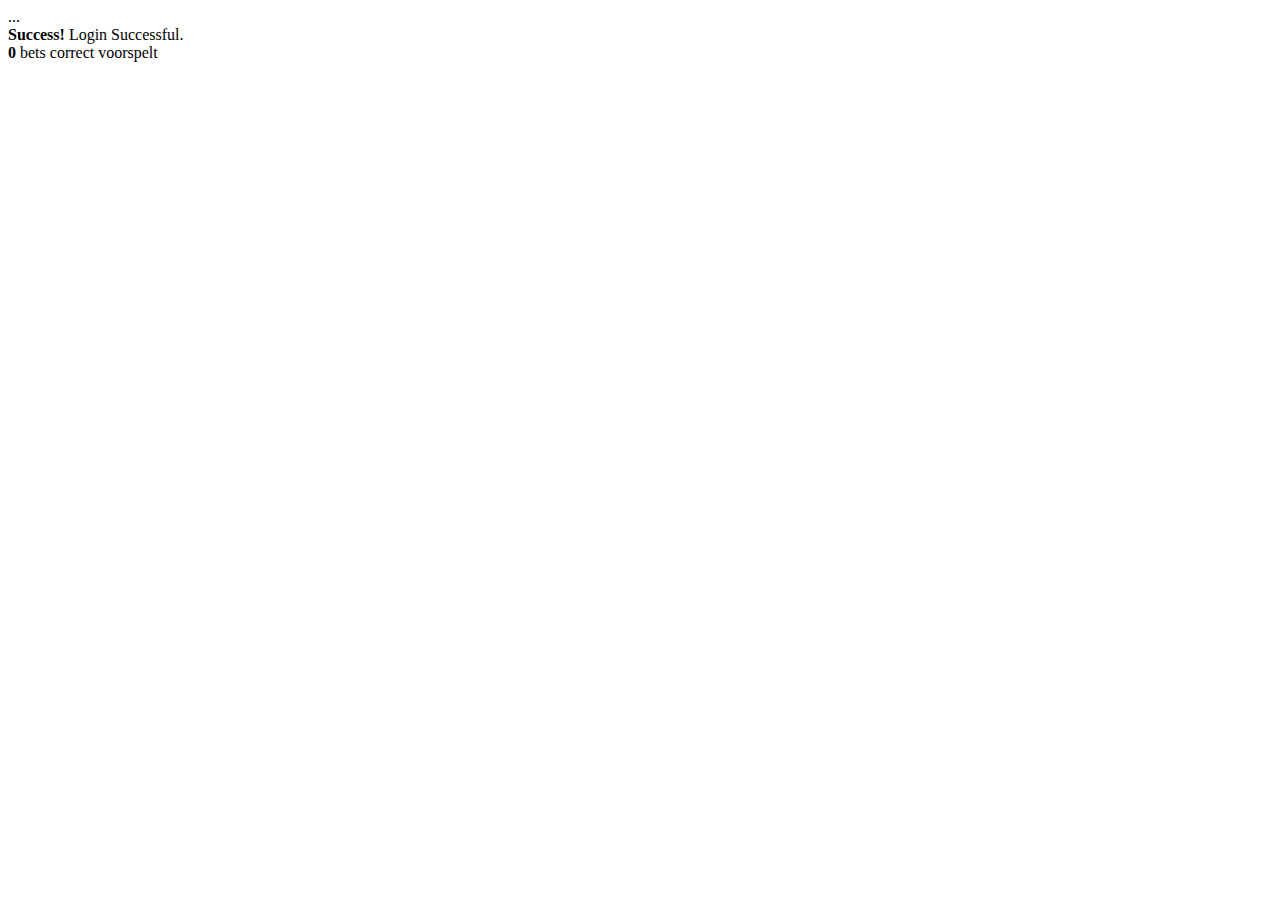
<file: src/main/resources/templates/index.html>
<!DOCTYPE html>
<html xmlns:th="http://www.thymeleaf.org"
	xmlns:sec="http://www.thymeleaf.org/thymeleaf-extras-springsecurity3">
<head>
<meta charset="ISO-8859-1">
<title>Novibet</title>
</head>
<!--Navigation bar-->
<div th:insert="header :: header">...</div>
<!--end of Navigation bar-->
<body>
	<div class="container">
		<div class="alert alert-success">
			<strong>Success!</strong> Login Successful.
		</div>
	</div>
	<span><strong th:text="${juistebets}">0</strong> bets correct voorspelt</span>
	<input type="hidden" th:name="${_csrf.parameterName}"
		th:value="${_csrf.token}" />
</body>
</html>
</file>
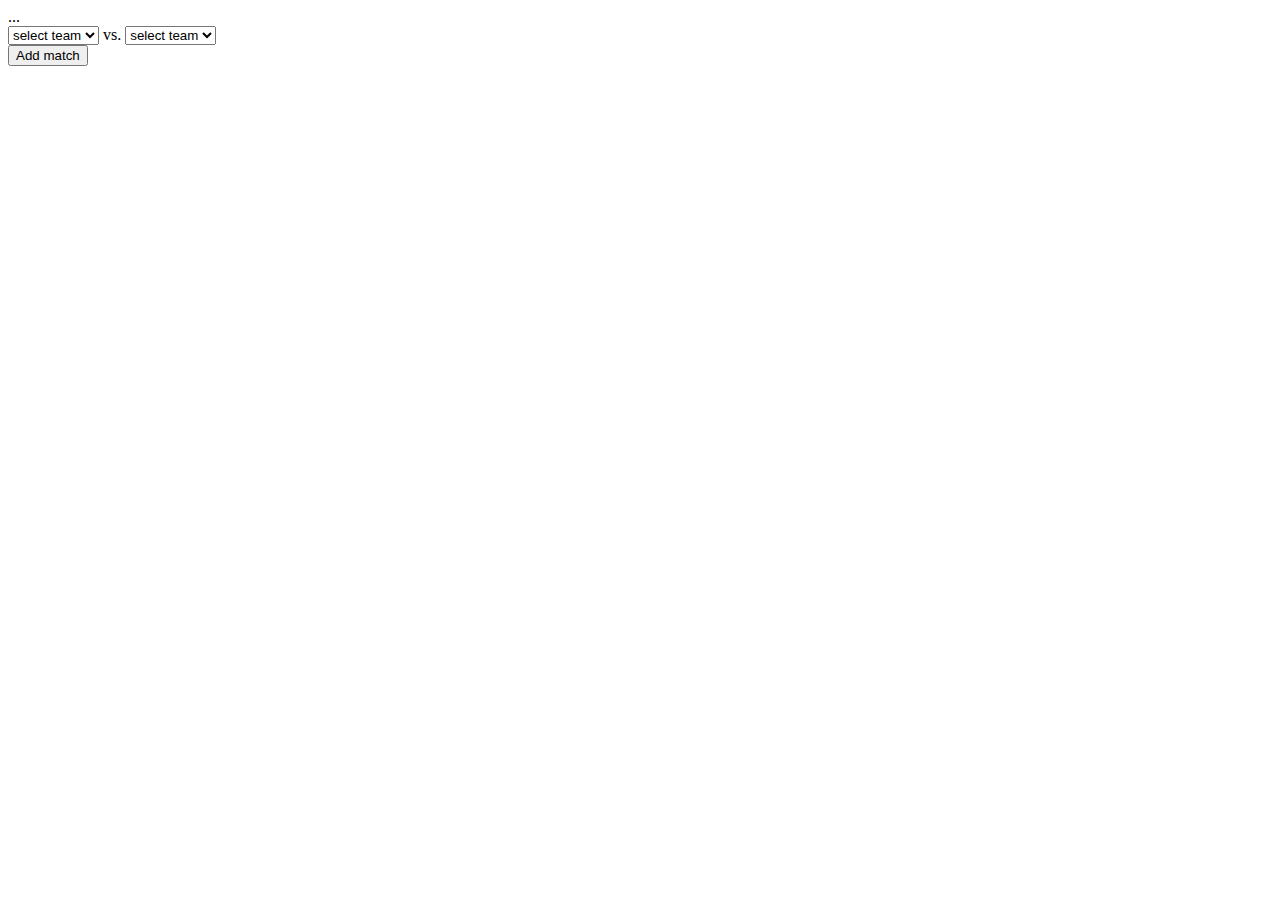
<file: src/main/resources/templates/addmatch.html>
<!DOCTYPE html>
<html xmlns:th="http://www.thymeleaf.org"
      xmlns:sec="http://www.thymeleaf.org/thymeleaf-extras-springsecurity3">
<head>
    <meta charset="UTF-8">
    <title>Add Match</title>

</head>
<!--Navigation bar-->
<div th:insert="header :: header">...</div>
<!--end of Navigation bar-->

<body>
<form action="#" th:action="@{/addmatch}" th:object="${match}" method="post">
    <select class="form-control" id="teamOne" th:field="*{teamOne}">
        <option value="0">select team</option>
        <option th:each="team : ${teams}" th:value="${team.getId()}" th:text="${team.getName()}"></option>
    </select>
    <span> vs. </span>
    <select class="form-control" id="teamTwo" th:field="*{teamTwo}">
        <option value="0">select team</option>
        <option th:each="team : ${teams}" th:value="${team.getId()}" th:text="${team.getName()}"></option>
    </select>
    <br>
    <input class=button type="submit" value="Add match">
</form>
</body>
</html>
</file>
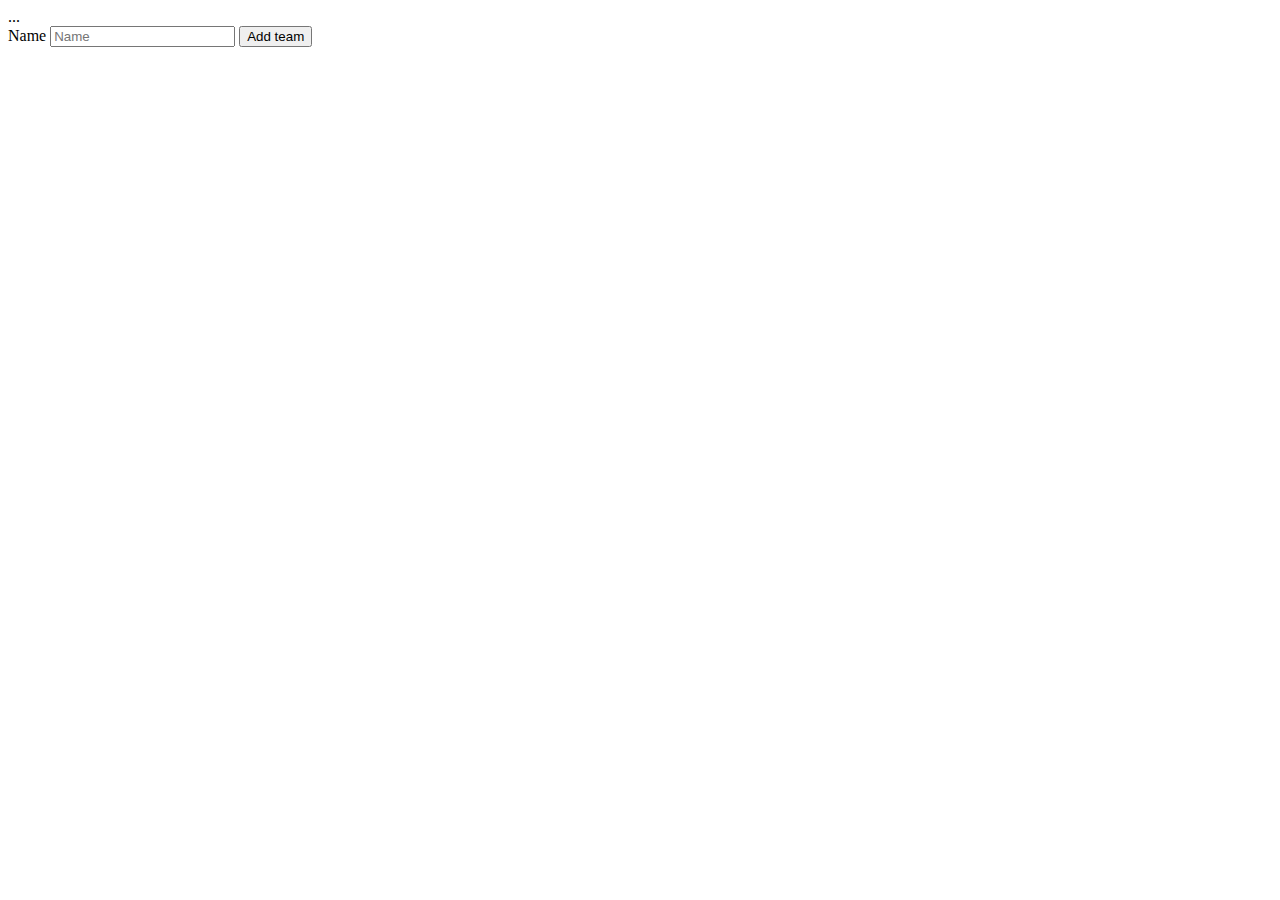
<file: src/main/resources/templates/addteam.html>
<!DOCTYPE html>
<html xmlns:th="http://www.thymeleaf.org"
      xmlns:sec="http://www.thymeleaf.org/thymeleaf-extras-springsecurity3">
<head>
    <meta charset="ISO-8859-1">
    <title>Add Team</title>
</head>
<!--Navigation bar-->
<div th:insert="header :: header">...</div>
<!--end of Navigation bar-->

<body>

<form action="#" th:action="@{/addteam}" th:object="${Team}" method="post">
    <label for="name">Name</label>
    <input type="text" th:field="*{name}" id="name" placeholder="Name">
    <input class=button type="submit" value="Add team">
</form>
</body>
</html>
</file>
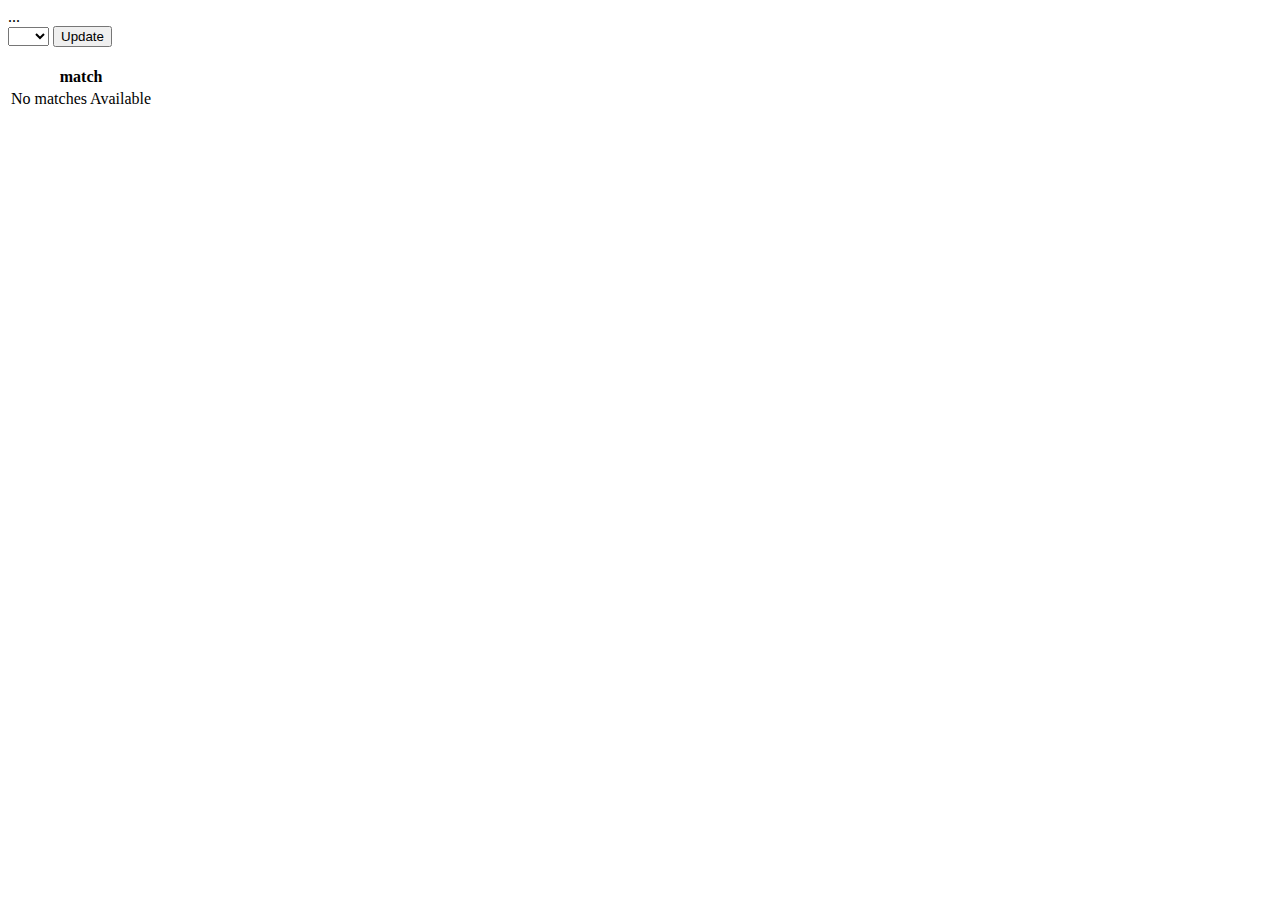
<file: src/main/resources/templates/addwinner.html>
<!DOCTYPE html>
<html xmlns:th="http://www.thymeleaf.org"
      xmlns:sec="http://www.thymeleaf.org/thymeleaf-extras-springsecurity3">
<head>
  <meta charset="ISO-8859-1">
  <title>Add Winner</title>

</head>
<!--Navigation bar-->
<div th:insert="header :: header">...</div>
<!--end of Navigation bar-->
<body>
<table>
  <thead>
  <tr>
    <th> match </th>
  </tr>
  </thead>
  <tbody>
  <tr th:if="${matches.size() == 0}">
    <td colspan="2"> No matches Available</td>
  </tr>
  <div th:each="thematch :${matches}">
    <div th:text="${thematch.getTeamOne().getName()}
    + ' vs. '
    + ${thematch.getTeamTwo().getName()} ">
    </div>
    <div th:text="'winner: ' + ${thematch.getWinnerName()}"></div>
    <form th:action="@{/addwinner}" th:object="${match}" method="post">
      <input type="hidden" name="id" th:value="${thematch.getId()}">
      <input type="hidden" name="teamOne" th:value="${thematch.teamOne.getId()}">
      <input type="hidden" name="teamTwo" th:value="${thematch.teamTwo.getId()}">
      <select th:if="${thematch.getWinnerName() == 'geen winner'}" name="winner" required th:field="*{winner}">
        <option  th:field="*{winner}" th:each="team :${thematch.getDeelnemers()}"
                th:value="${team.getName()}"
                th:text="${team.getName()}">
        <option value="Tie" >Tie</option>
      </select>
      <button type="submit" th:if="${thematch.getWinnerName() == 'geen winner'}">Update</button>
      <br>
    </form>
    <br>
  </div>
  </tbody>
</table>
</body>
</html>
</file>
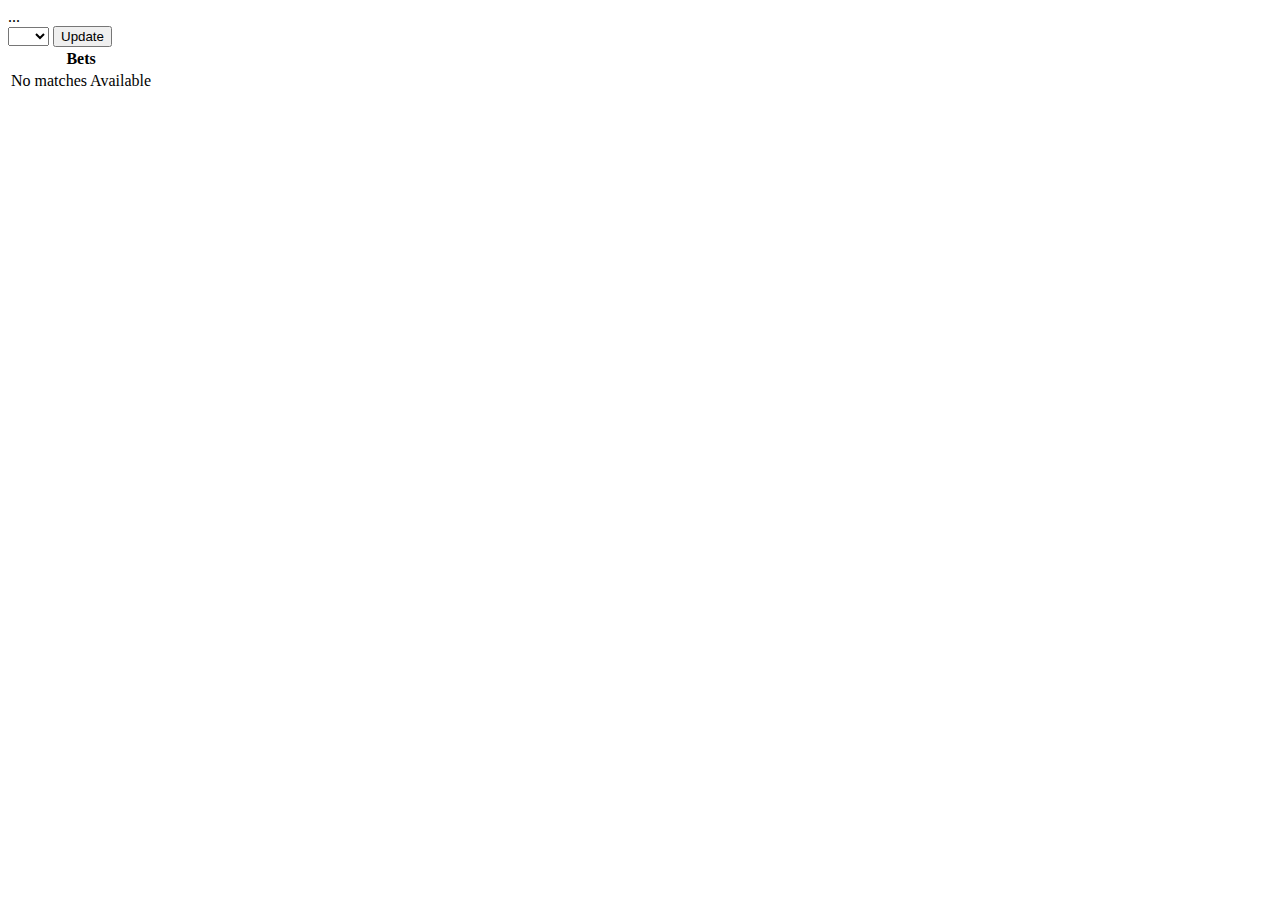
<file: src/main/resources/templates/bet.html>
<!DOCTYPE html>
<html xmlns:th="http://www.thymeleaf.org"
      xmlns:sec="http://www.thymeleaf.org/thymeleaf-extras-springsecurity3">
<head>
    <meta charset="ISO-8859-1">
    <title>Bet</title>
</head>
<!--Navigation bar-->
<div th:insert="header :: header">...</div>
<!--end of Navigation bar-->
<body>
<table>
    <thead>
    <tr>
        <th> Bets </th>
    </tr>
    </thead>
    <tbody>
    <tr th:if="${matches.size() == 0}">
        <td colspan="2"> No matches Available</td>
    </tr>
    <div th:each="thematch :${matches}">
        <div th:text="${thematch.getTeamOne().getName()}
    + ' vs. '
    + ${thematch.getTeamTwo().getName()}
    + ' winner:' + ${thematch.getWinnerName()}">
        </div>
        <form th:action="@{/bet}" th:object="${bet}" method="post">
            <input type="hidden" name="user" th:value="${#authentication.getPrincipal().getUsername()}">
            <input type="hidden" name="match" th:value="${thematch.id}">
            <select name="winner" required th:field="*{winner}">
                <option  th:field="*{winner}" th:each="team :${thematch.getDeelnemers()}"
                         th:value="${team.getName()}"
                         th:text="${team.getName()}">
                <option value="Tie" >Tie</option>
            </select>
            <button type="submit" >Update</button>
        </form>
    </div>
    </tbody>
</table>
</body>
</html>
</file>
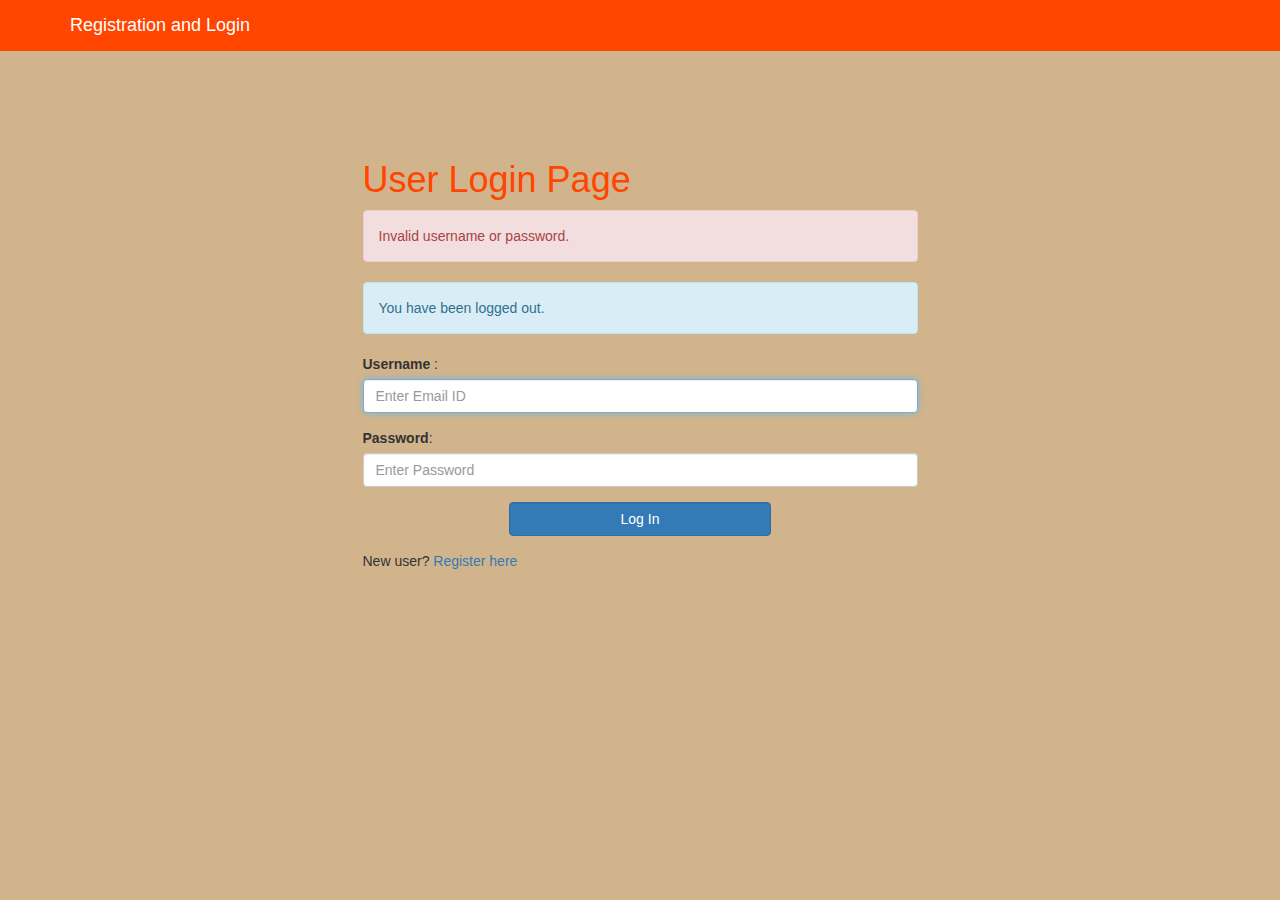
<file: src/main/resources/templates/login.html>
<!DOCTYPE html>
<html>
<head>
<meta charset="ISO-8859-1">
<title>login</title>
	<link rel="stylesheet" type="text/css" media="all"
		  href="https://maxcdn.bootstrapcdn.com/bootstrap/3.3.7/css/bootstrap.min.css">
</head>
<style>
	body {
		background-color: Tan;
		}

	h1 {
		color: OrangeRed;
		}
	.navbar-inverse .navbar-brand {
    	color: white;
		}
	.navbar {
		border-color: OrangeRed;
		background-color: OrangeRed;
		}
</style>


<body>

	<!-- create navigation bar ( header) -->
	<nav class="navbar navbar-inverse navbar-fixed-top">
		<div class="container">
			<div class="navbar-header">
				<button type="button" class="navbar-toggle collapsed"
					data-toggle="collapse" data-target="#navbar" aria-expanded="false"
					aria-controls="navbar">
					<span class="sr-only">Toggle navigation</span> <span
						class="icon-bar"></span> <span class="icon-bar"></span> <span
						class="icon-bar"></span>
				</button>
				<a class="navbar-brand" href="#" th:href="@{/}">Registration and
					Login</a>
			</div>
		</div>
	</nav>

	<br>
	<br>
	<br>
	<br>
	<br>
	<br>
	<br>
	<div class="container">
		<div class="row">
			<div class="col-md-6 col-md-offset-3">

				<h1>User Login Page</h1>
				<form th:action="@{/login}" method="post">

					<!-- error message -->
					<div th:if="${param.error}">
						<div class="alert alert-danger">Invalid username or
							password.</div>
					</div>

					<!-- logout message -->
					<div th:if="${param.logout}">
						<div class="alert alert-info">You have been logged out.</div>
					</div>

					<div class="form-group">
						<label for="username"> Username </label> : <input type="text"
							class="form-control" id="username" name="username"
							placeholder="Enter Email ID" autofocus="autofocus">
					</div>

					<div class="form-group">
						<label for="password">Password</label>: <input type="password"
							id="password" name="password" class="form-control"
							placeholder="Enter Password" />
					</div>

					<div class="form-group">
						<div class="row">
							<div class="col-sm-6 col-sm-offset-3">
								<input type="submit" name="login-submit" id="login-submit"
									class="form-control btn btn-primary" value="Log In" />
							</div>
						</div>
					</div>
				</form>
				<div class="form-group">
					<span>New user? <a href="/" th:href="@{/registration}">Register
							here</a></span>
				</div>
			</div>
		</div>
	</div>
</body>
</html>
</file>
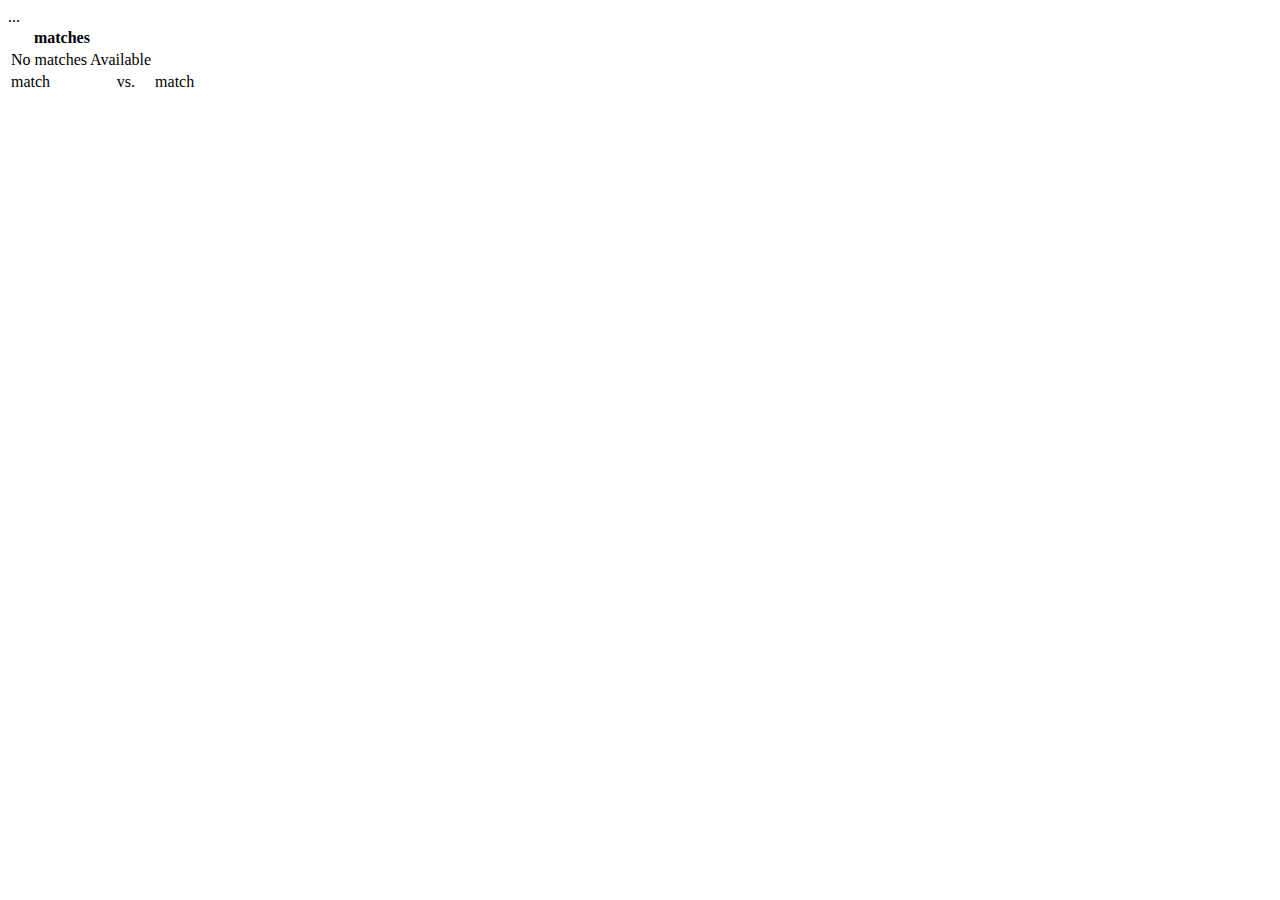
<file: src/main/resources/templates/matches.html>
<!DOCTYPE html>
<html xmlns:th="http://www.thymeleaf.org"
      xmlns:sec="http://www.thymeleaf.org/thymeleaf-extras-springsecurity3">
<head>
  <meta charset="ISO-8859-1">
  <title>Novibet</title>

</head>
<!--Navigation bar-->
<div th:insert="header :: header">...</div>
<!--end of Navigation bar-->
<body>
<table>
  <thead>
  <tr>
    <th> matches </th>
  </tr>
  </thead>
  <tbody>
  <tr th:if="${matches.size() == 0}">
    <td colspan="2"> No matches Available</td>
  </tr>
  <tr th:each="match : ${matches}">
    <td><span th:text="${match.teamOne.name}"> match </span></td>
    <td> vs. </td>
    <td><span th:text="${match.teamTwo.name}"> match </span></td>
  </tr>
  </tbody>
</table>
</body>
</html>
</file>
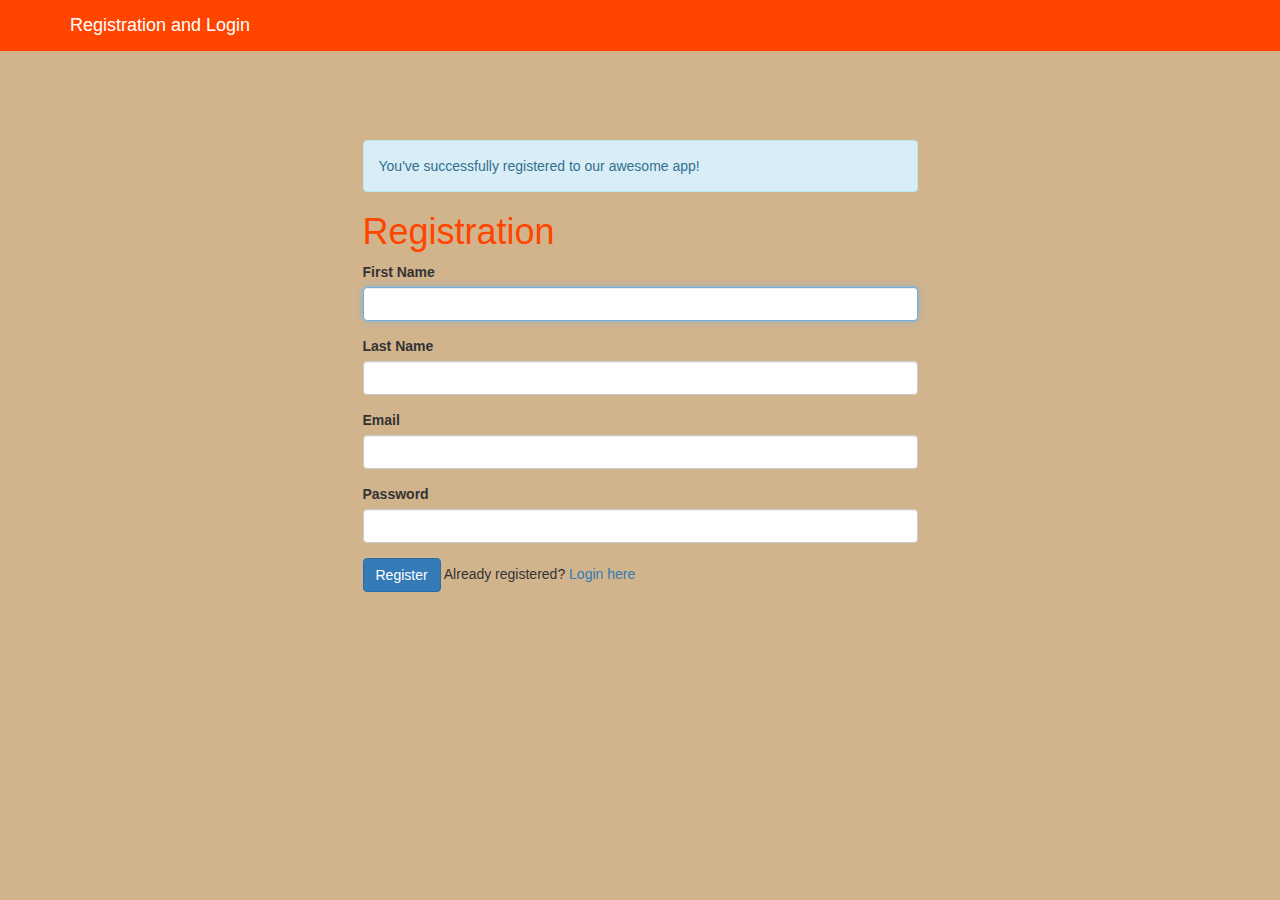
<file: src/main/resources/templates/registration.html>
<!DOCTYPE html>
<html>
<head>
<meta charset="ISO-8859-1">
<title>registration</title>
	<link rel="stylesheet" type="text/css" media="all"
		  href="https://maxcdn.bootstrapcdn.com/bootstrap/3.3.7/css/bootstrap.min.css">
</head>
<style>
	body {
		background-color: Tan;
		}

	h1 {
		color: OrangeRed;
		}
	.navbar-inverse .navbar-brand {
    	color: white;
		}
	.navbar {
		border-color: OrangeRed;
		background-color: OrangeRed;
		}
</style>
<body>

	<!-- create navigation bar ( header) -->
	<nav class="navbar navbar-inverse navbar-fixed-top">
		<div class="container">
			<div class="navbar-header">
				<button type="button" class="navbar-toggle collapsed"
					data-toggle="collapse" data-target="#navbar" aria-expanded="false"
					aria-controls="navbar">
					<span class="sr-only">Toggle navigation</span> <span
						class="icon-bar"></span> <span class="icon-bar"></span> <span
						class="icon-bar"></span>
				</button>
				<a class="navbar-brand" href="#" th:href="@{/}">Registration and
					Login </a>
			</div>
		</div>
	</nav>

	<br>
	<br>
	<br>
	<br>
	<br>
	<br>
	<br>
	<!-- Create HTML registration form -->
	<div class="container">
		<div class="row">
			<div class="col-md-6 col-md-offset-3">

				<!-- success message -->
				<div th:if="${param.success}">
					<div class="alert alert-info">You've successfully registered
						to our awesome app!</div>
				</div>

				<h1>Registration</h1>

				<form th:action="@{/registration}" method="post" th:object="${user}">
					<div class="form-group">
						<label class="control-label" for="firstName"> First Name </label>
						<input id="firstName" class="form-control" th:field="*{firstName}"
							required autofocus="autofocus" />
					</div>

					<div class="form-group">
						<label class="control-label" for="lastName"> Last Name </label> <input
							id="lastName" class="form-control" th:field="*{lastName}"
							required autofocus="autofocus" />
					</div>

					<div class="form-group">
						<label class="control-label" for="email"> Email </label> <input
							id="email" class="form-control" th:field="*{email}" required
							autofocus="autofocus" />
					</div>

					<div class="form-group">
						<label class="control-label" for="password"> Password </label> <input
							id="password" class="form-control" type="password"
							th:field="*{password}" required autofocus="autofocus" />
					</div>

					<div class="form-group">
						<button type="submit" class="btn btn-primary">Register</button>
						<span>Already registered? <a href="/" th:href="@{/login}">Login
								here</a></span>
					</div>
				</form>
			</div>
		</div>
	</div>
</body>
</html>
</file>
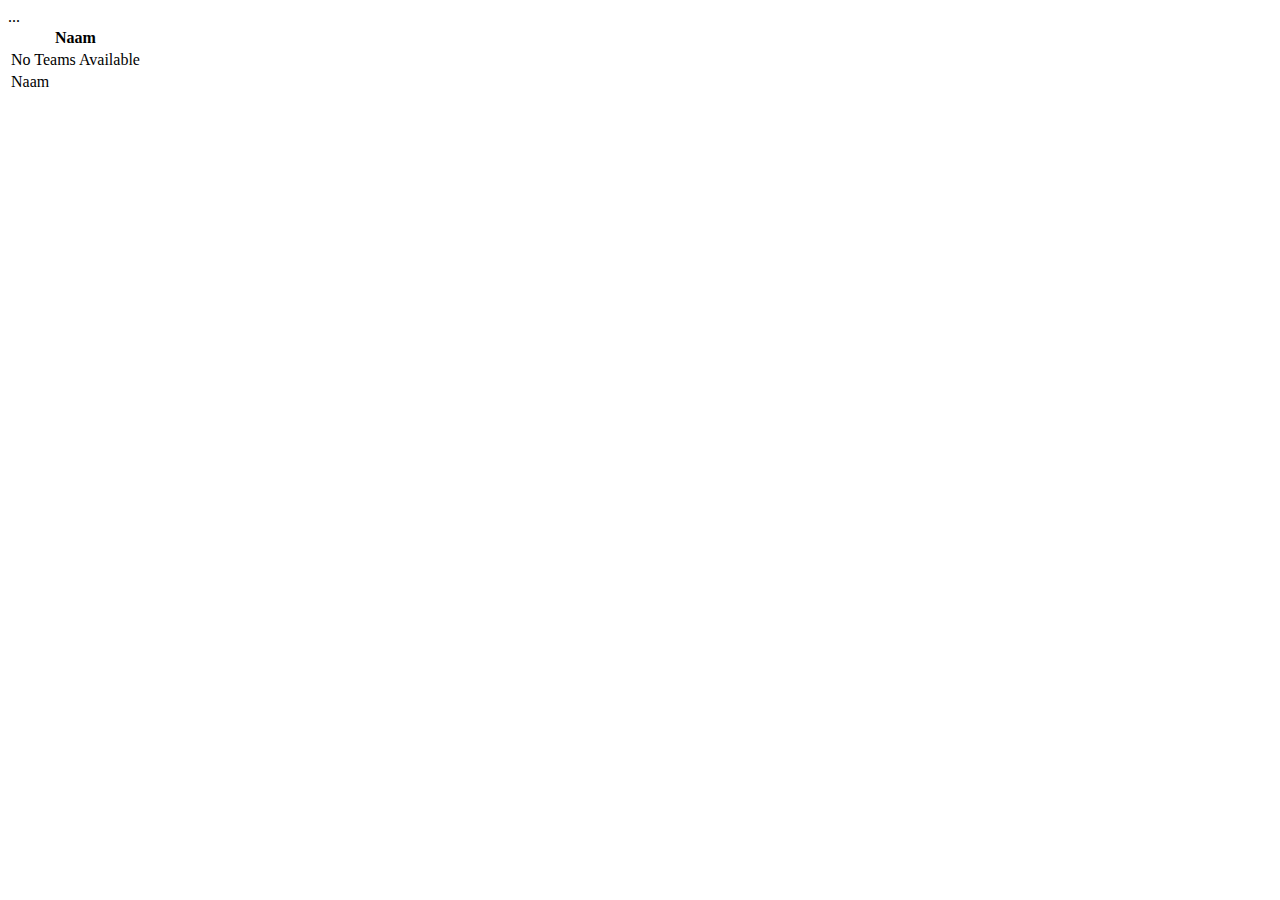
<file: src/main/resources/templates/teams.html>
<!DOCTYPE html>
<html lang="en">
<head>
    <meta charset="UTF-8">
    <title>Teams</title>
</head>
<!--Navigation bar-->
<div th:insert="header :: header">...</div>
<!--end of Navigation bar-->
<body>
<table>
    <thead>
    <tr>
        <th> Naam</th>
    </tr>
    </thead>
    <tbody>
    <tr th:if="${teams.size() == 0}">
        <td colspan="2"> No Teams Available</td>
    </tr>
    <tr th:each="team : ${teams}">
        <td><span th:text="${team.name}"> Naam </span></td>
    </tr>
    </tbody>
</table>
</body>
</html>
</file>
